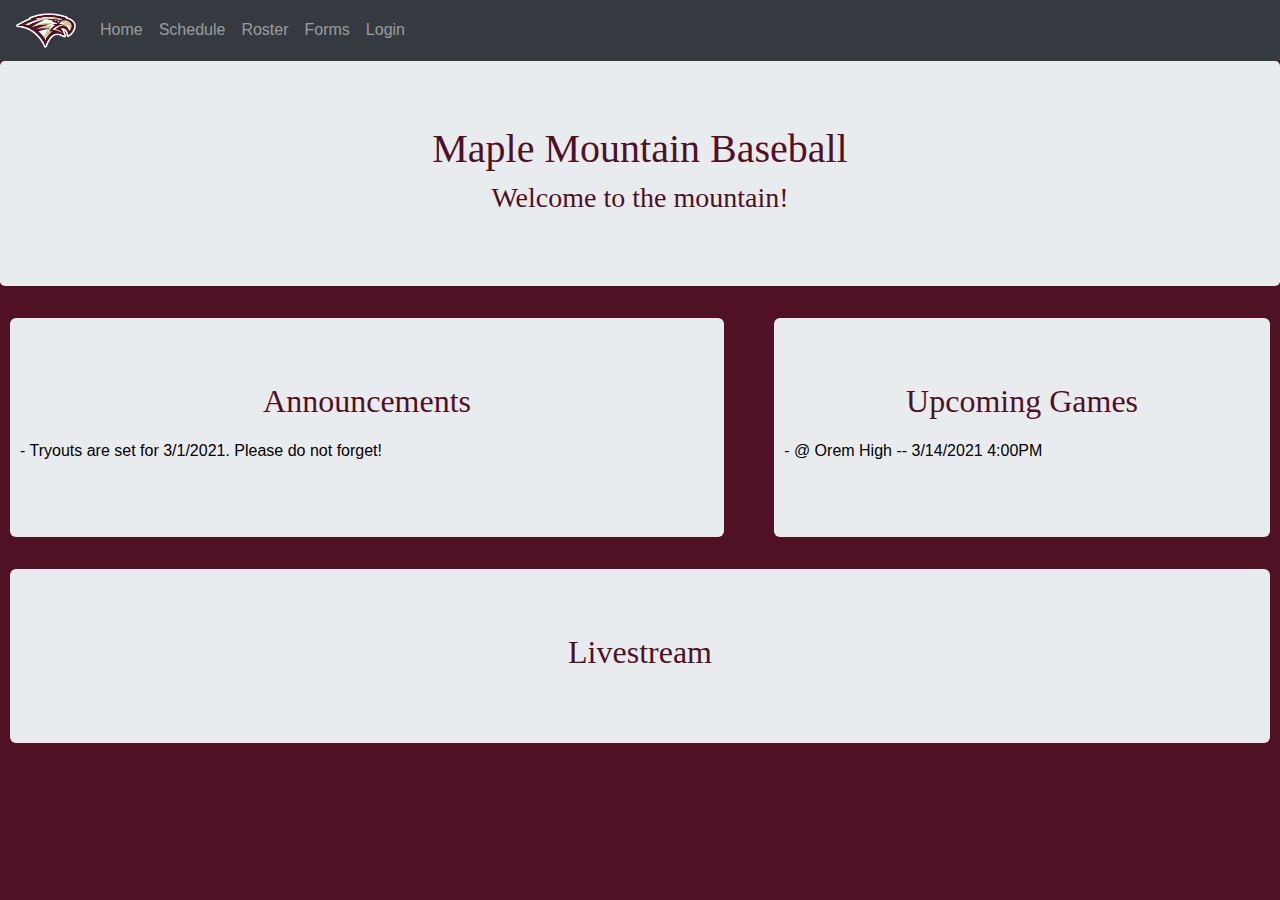
<file: Main.html>
<!DOCTYPE html>
<html lang="en">
<head>

<link rel="stylesheet" href="https://maxcdn.bootstrapcdn.com/bootstrap/4.5.2/css/bootstrap.min.css">

    <meta charset="UTF-8">
    <meta http-equiv="X-UA-Compatible" content="IE=edge">
    <meta name="viewport" content="width=device-width, initial-scale=1.0">
    <link rel="stylesheet" href="styles.css">
    <title>MMHS Baseball</title>
</head>
<body>

  <nav class="navbar navbar-expand-md bg-dark navbar-dark">
  <!-- Brand -->
  <!--<a class="navbar-brand" href="#">Navbar</a>-->
  <div id=MMLogo>
    <a class="navbar-brand" href="#"><img src="images/School_Logo.png" alt="Logo" style="width:60px;"></a>
  </div>
  <!-- Toggler/collapsibe Button -->
  <button class="navbar-toggler" type="button" data-toggle="collapse" data-target="#collapsibleNavbar">
    <span class="navbar-toggler-icon"></span>
  </button>

  <!-- Navbar links -->
  <div class="collapse navbar-collapse" id="collapsibleNavbar">
    <ul class="navbar-nav">

      <li class="nav-item">
        <a class="nav-link" href="Main.html">Home</a>
      </li>

      <li class="nav-item">
        <a class="nav-link" href="Schedule.php">Schedule</a>
      </li>

      <li class="nav-item">
        <a class="nav-link" href="Players.php">Roster</a>
      </li>

      <li class="nav-item">
        <a class="nav-link" href="Forms.html">Forms</a>
      </li>

      <li class="nav-item">
        <a class="nav-link" href="Login.php">Login</a>
      </li>

    </ul>
  </div>
</nav>


<div class="jumbotron">
    <h1>Maple Mountain Baseball</h1>      
    <h3>Welcome to the mountain!</h3>
</div>

<div class="row">
  <div class="col-sm-7">
  <div class="jumbotron jumbotron-fluid">
    <h2>Announcements</h2>
      <div class="container-sm">
        - Tryouts are set for 3/1/2021. Please do not forget!
      </div>
    </div>
  </div>

    <div class="col-sm-5">
    <div class="jumbotron jumbotron-fluid">
      <h2>Upcoming Games</h2>
        <div class="container-sm">
          - @ Orem High -- 3/14/2021 4:00PM
        </div>
      </div>
    </div>
  </div>

<div class="row">
  <div class="col-sm-12">
    <div class="jumbotron jumbotron-fluid">
      <h2>Livestream</h2>
      </div>
  </div>
</div>

</body>
</html>
</file>
<file: styles.css>
body{
    background-color: #501124;
    color: white;
     -webkit-tap-highlight-color: rgba(0, 0, 0, 0);
    overflow: auto;
    overflow-x: hidden;
}
    div.container {
        border: black 2px;
        width: 300px;
        height: 200px;
        color: black;
        text-align: center;
        align-content: center;
        box-shadow: 1px 1px 8px #5471D1;
        margin: 100px auto;
        background-color: white;
    }

    div.front-page {
        border: black 2px;
    }

    div.reset-password-container {
        width: 315px;
        text-align: left;
        align-content: center;
        margin: 0 auto;
    }
    
    div.newsbackground {
        background: rgba(255, 255, 255, 0.6);
        border-radius: 25px; 
    }
    h1{
        font-family: "Calibri";
        text-align: center;
        color:#501124;
    }
    h2, h3, h4, h6{
        font-family: "Calibri";
        text-align: center;
        color:#501124;
        
    }

    h1.white {
        color: white;
    }
    
    p, blockquote{
        font-family: "Arial";
        color: black;
    }

    .MMLogo{
        size: 10%;
    }
    
     .jumbotron-fluid{
        color: black;
        padding-right: 0px;
        padding-left: 0px;
        margin-right: 10px;
        margin-left: 10px;
        border-radius: 6px;
        -webkit-tap-highlight-color: rgba(0, 0, 0, 0);
        overflow: auto;
        overflow-x: hidden;
        
    } 

    .container-sm{
        padding-left: 10px;
        padding-right: 0px;
        padding-top: 10px;
        padding-bottom: 10px;
        
    }

    .fill-height-schedule{
        display:flex;
        flex-direction: column;

    }

    .fill-height-schedule > div{
        flex-grow: 1;
        flex-shrink: 1;
        flex-basis: auto;
    }

    .red-text {
        color: #501124;
    }

    div.red-text {
        color: #501124;
    }

    .center{
        align-items:center;
    }

    div.stats {
        border: black 2px;
    }

    div.right {
        text-align: right;
        font-family: "calibri";
        font-size: 14px;
        color: #501124;
        max-width: none;
        padding-right: 10%;
    }

    iframe{
        margin-left: 5%;
        margin-right: 5%;
    }

    .col-sm-4{
        align-items: center;
    }
    
    .carousel-inner img {
        width: 100%;
        height: 100%;
    }

    .rounded {
    border-radius:.25rem!important
    }

    h5 {
        color: #501124;
        text-align: left;
        
    }

    #p1 {
        font-family: "Calibri";
        color: #501124;
        text-align: left;
    }

    .btn-reset {
        width: 20%;
        text-align: center;
        margin-left: 40%;
    }

    #btn_1 {
        width: 400em;
    } */

    p.white-text {
        color: white;
    }
</file>
